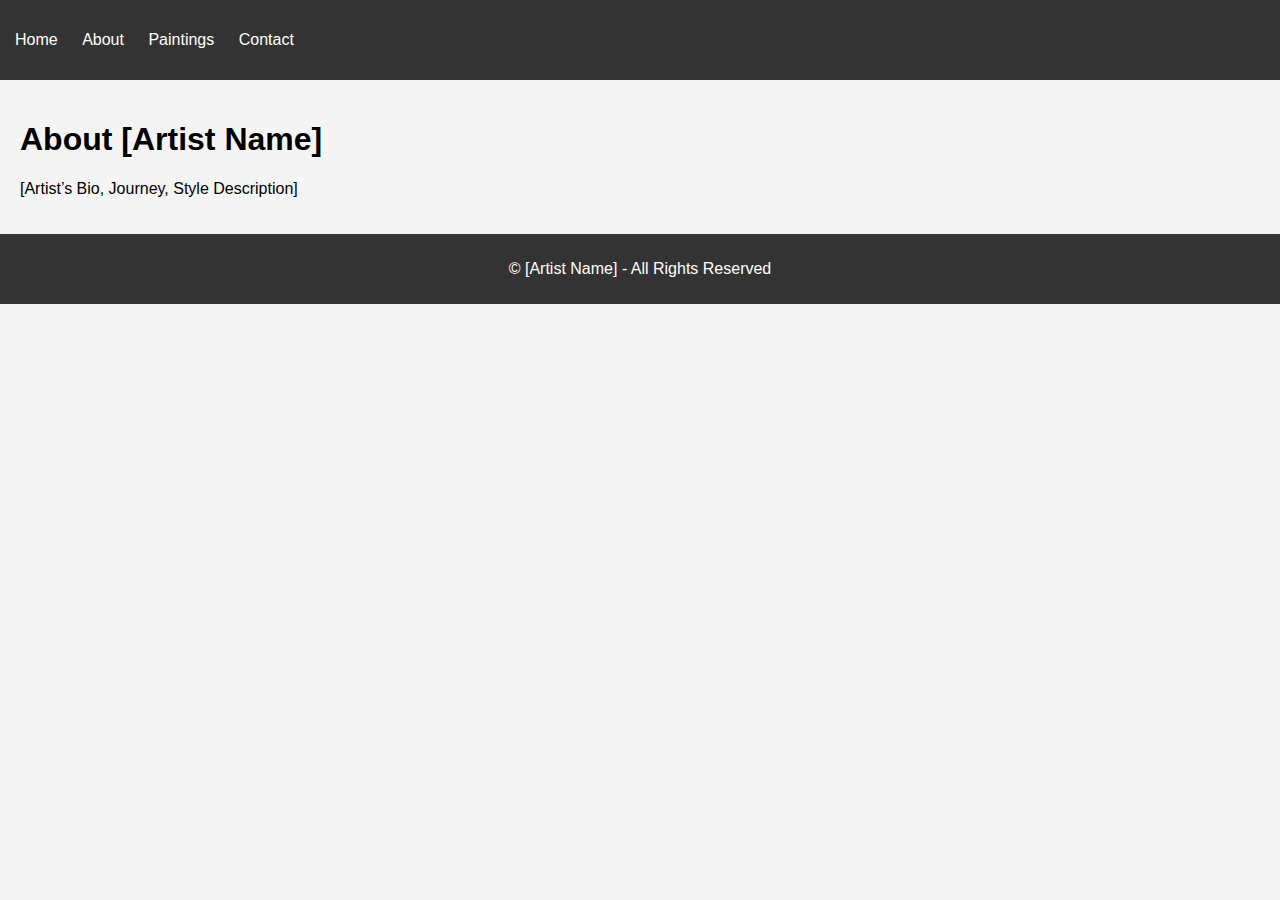
<file: about.html>
<!DOCTYPE html>
<html lang="en">
<head>
    <meta charset="UTF-8">
    <meta name="viewport" content="width=device-width, initial-scale=1.0">
    <title>About [Artist Name]</title>
    <link rel="stylesheet" href="css/style.css">
</head>
<body>
    <header>
        <nav>
            <ul>
                <li><a href="index.html">Home</a></li>
                <li><a href="about.html">About</a></li>
                <li><a href="paintings.html">Paintings</a></li>
                <li><a href="contact.html">Contact</a></li>
            </ul>
        </nav>
    </header>

    <main>
        <section id="about">
            <h1>About [Artist Name]</h1>
            <p>[Artist’s Bio, Journey, Style Description]</p>
        </section>
    </main>

    <footer>
        <p>&copy; [Artist Name] - All Rights Reserved</p>
    </footer>

    <script src="js/script.js"></script>
</body>
</html>
</file>
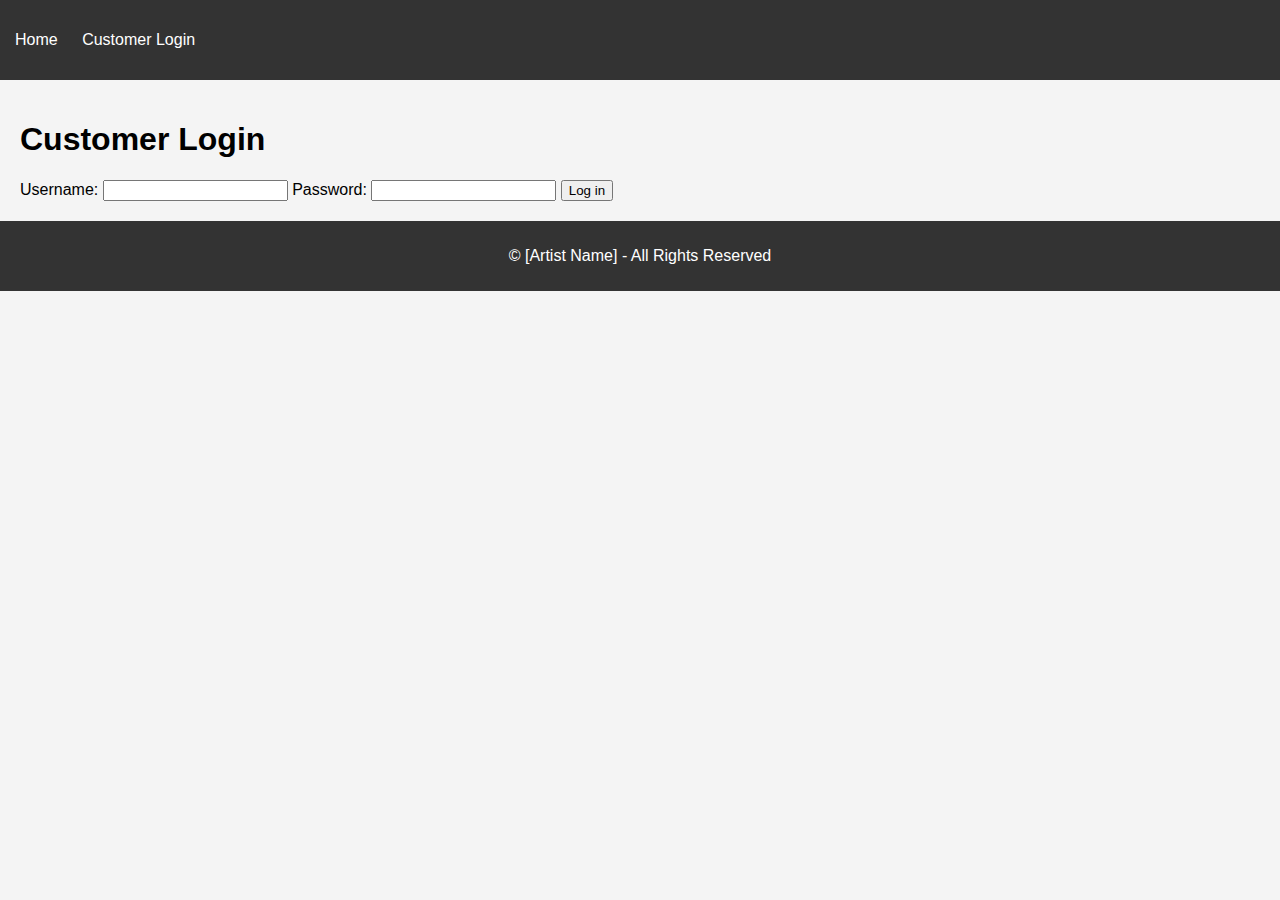
<file: customer-login.html>
<!DOCTYPE html>
<html lang="en">
<head>
    <meta charset="UTF-8">
    <meta name="viewport" content="width=device-width, initial-scale=1.0">
    <title>Customer Login</title>
    <link rel="stylesheet" href="css/style.css">
</head>
<body>
    <header>
        <nav>
            <ul>
                <li><a href="index.html">Home</a></li>
                <li><a href="customer-login.html">Customer Login</a></li>
            </ul>
        </nav>
    </header>

    <main>
        <section id="customer-login">
            <h1>Customer Login</h1>
            <form id="customer-login-form">
                <label for="customer-username">Username:</label>
                <input type="text" id="customer-username" name="customer-username" required>

                <label for="customer-password">Password:</label>
                <input type="password" id="customer-password" name="customer-password" required>

                <button type="submit">Log in</button>
            </form>
        </section>
    </main>

    <footer>
        <p>&copy; [Artist Name] - All Rights Reserved</p>
    </footer>

    <script
</file>
<file: css/style.css>
body {
    font-family: Arial, sans-serif;
    margin: 0;
    padding: 0;
    background-color: #f4f4f4;
}

header {
    background-color: #333;
    color: white;
    padding: 15px;
}

header nav ul {
    list-style-type: none;
    padding: 0;
}

header nav ul li {
    display: inline;
    margin-right: 20px;
}

header nav ul li a {
    color: white;
    text-decoration: none;
}

main {
    padding: 20px;
}

#hero {
    text-align: center;
    margin-bottom: 40px;
}

#paintings-gallery {
    display: flex;
    justify-content: space-around;
    flex-wrap: wrap;
}

.painting-card {
    background-color: white;
    border: 1px solid #ccc;
    margin-bottom: 20px;
    width: 300px;
    text-align: center;
    padding: 15px;
}

.painting-card img {
    width: 100%;
    height: auto;
}

footer {
    background-color: #333;
    color: white;
    text-align: center;
    padding: 10px;
}
</file>
